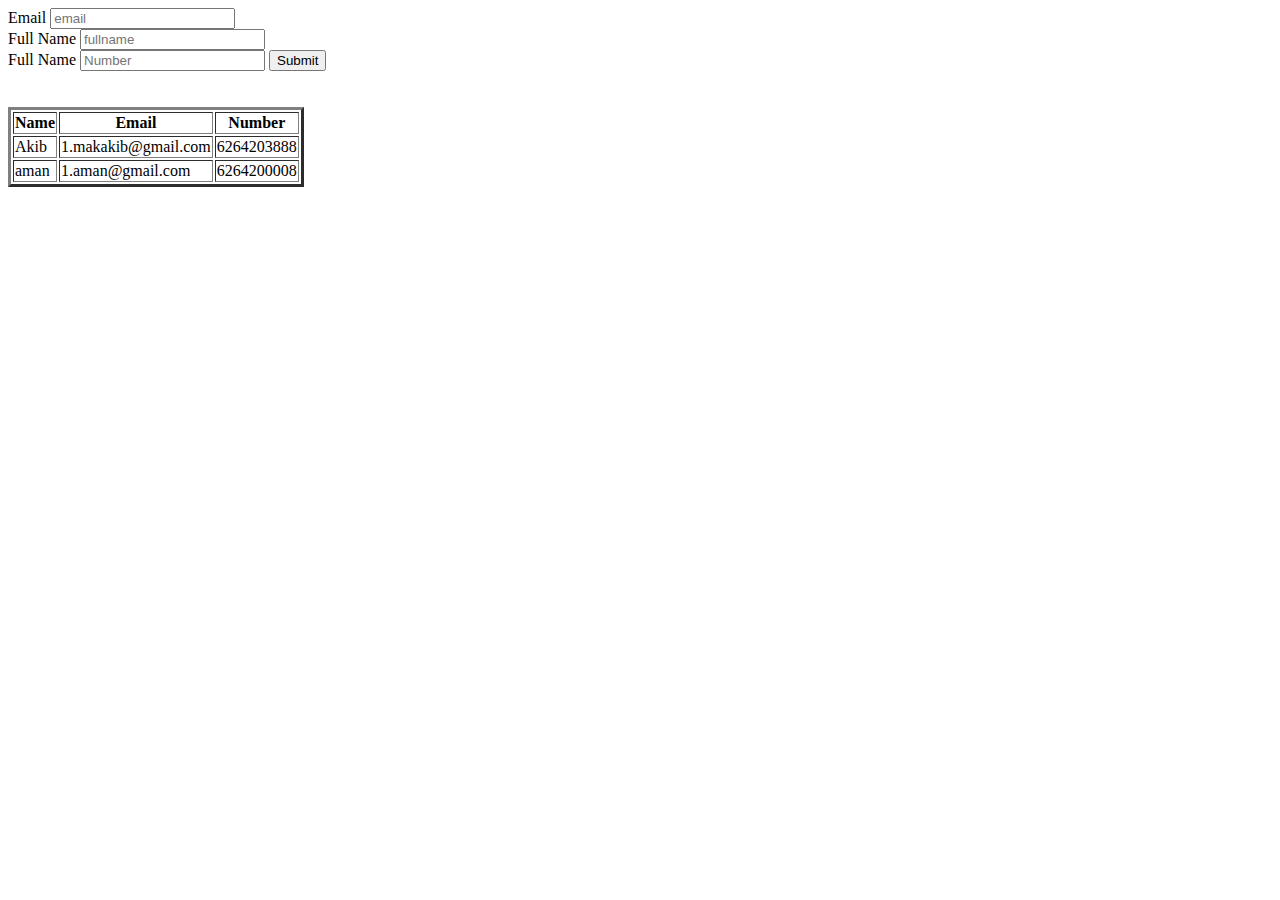
<file: WEB DEV/CLASS 2/4.html>
<!DOCTYPE html>
<html>
    <head>
        <title>Table</title>
    </head>
    <body>
        <form>
            <label for="emailid">Email</label>
            <input type="email" placeholder="email" id="emailid" required/>
            <br/>
            <label for="fullname">Full Name</label>
            <input type="text" placeholder="fullname" id="fullname" required/>
            <br/>
            <label for="number">Full Name</label>
            <input type="number" placeholder="Number" id="number"  maxlength="10" minlength="10" required/>
            <button type="submit">Submit</button>
        </form>
        <br/>
        <!-- tag for table -->
        <table border="3">
            <!-- tag for table row -->
            <thead>
            <tr>
                <!-- tag for table heading -->
                <th>Name</th>
                <th>Email</th>
                <th>Number</th>
            </tr>
        </thead>
        <tbody>
            <tr>
                <!-- tag for table data -->
                <td>Akib</td>
                <td>1.makakib@gmail.com</td>
                <td>6264203888</td>
            </tr>
            <tr>
                <!-- tag for table data -->
                <td>aman</td>
                <td>1.aman@gmail.com</td>
                <td>6264200008</td>
            </tr>
        </tbody>
        <br/>

        <!-- Semantic Tags are those tags which express their meaning just by looking at it -->

        </table>
    </body>
</html>
</file>
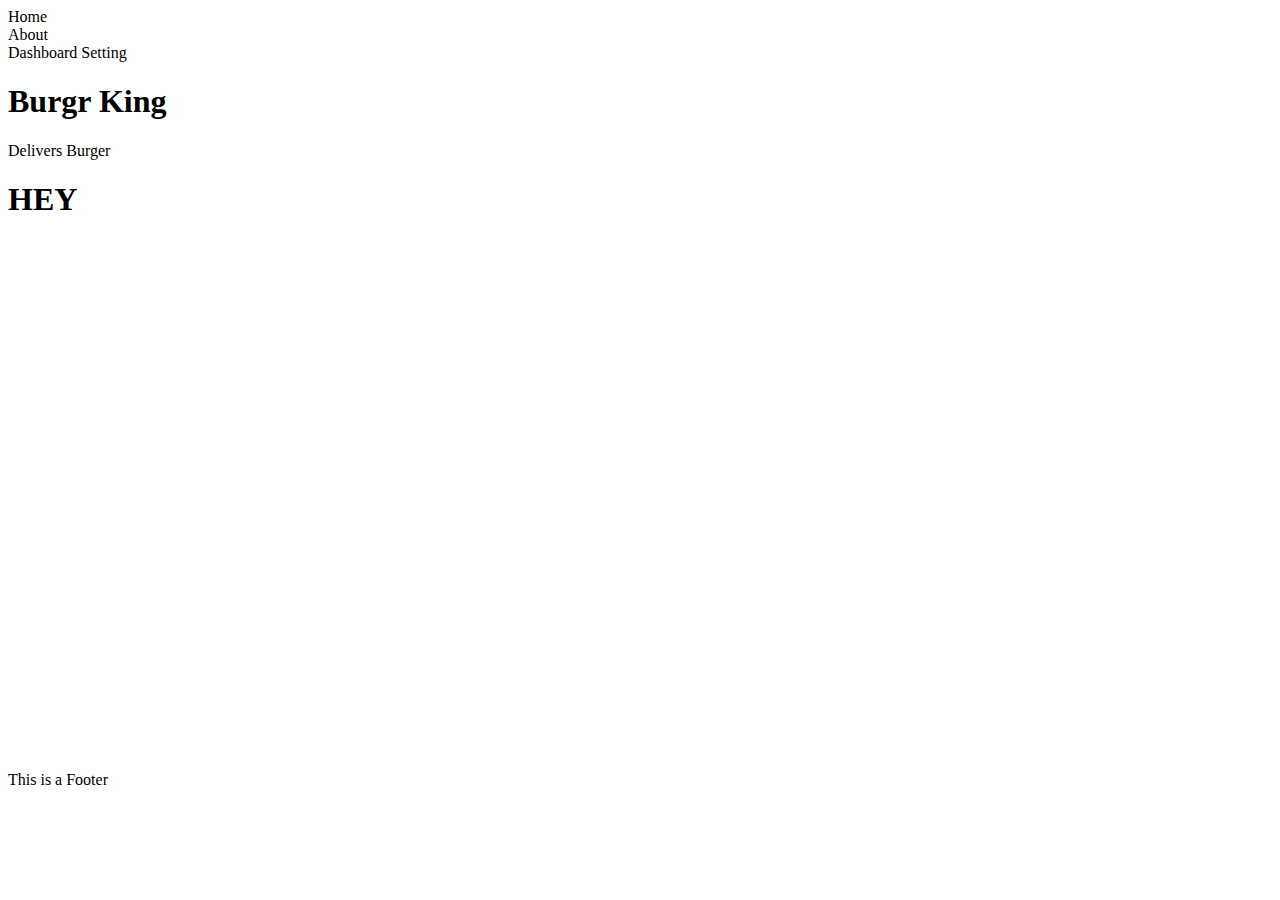
<file: WEB DEV/CLASS 2/5.html>
<!DOCTYPE html>
<html>
    <head>
        <title>Semantic Tags </title>
    </head>
    <body>

        <!-- block element -->
        <header>
            <nav>
                <li>
                    Home
                </li>
                <li>
                    About
                </li>
            </nav>
        </header>

        <!-- inline element -->
        <aside>
            Dashboard
            Setting
        </aside>
        <section>
            <h1>Burgr King</h1>
            <p>
                Delivers Burger
            </p>

            <h1 id="superunique"
            name="SemiUnique"
            class="reusable">HEY</h1>
            <iframe width="1520" height="527" src="https://www.youtube.com/embed/SarjxS9nxvA" title="YouTube video player" frameborder="0" allow="accelerometer; autoplay; clipboard-write; encrypted-media; gyroscope; picture-in-picture" allowfullscreen></iframe>
        </section>
        <footer>
            This is a Footer
        </footer>
    </body>
</html>
</file>
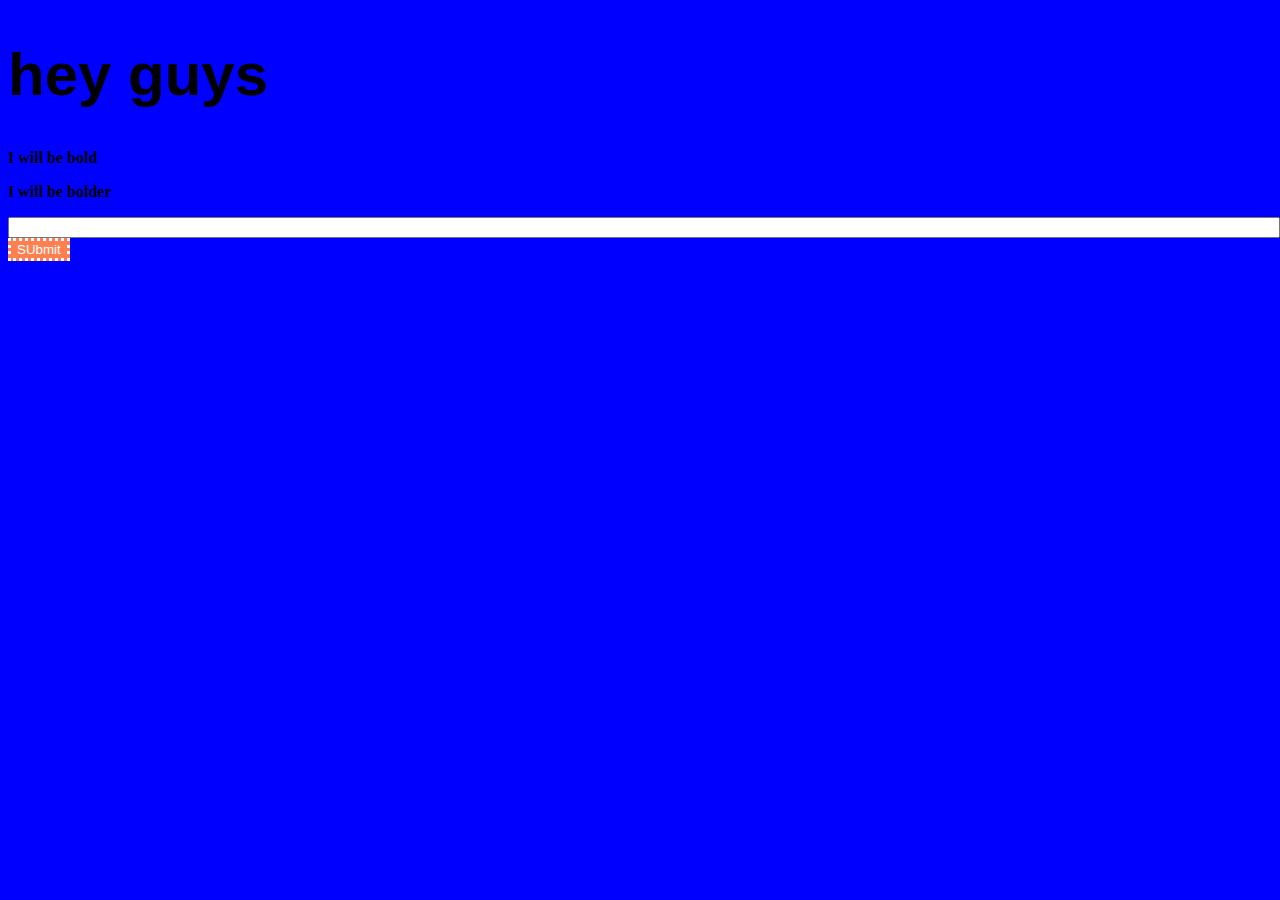
<file: WEB DEV/CLASS 2/6.html>
<!DOCTYPE html>
<html>
    <head>
        <link href="style.css" rel="stylesheet" />
        <title>CSS</title>
    </head>
    <body>
        <h1>hey guys</h1>
        <p>I will be bold</p>
        <p> I will be bolder</p>
        <input type="text">
        <button>SUbmit</button>
    </body>
</html>
</file>
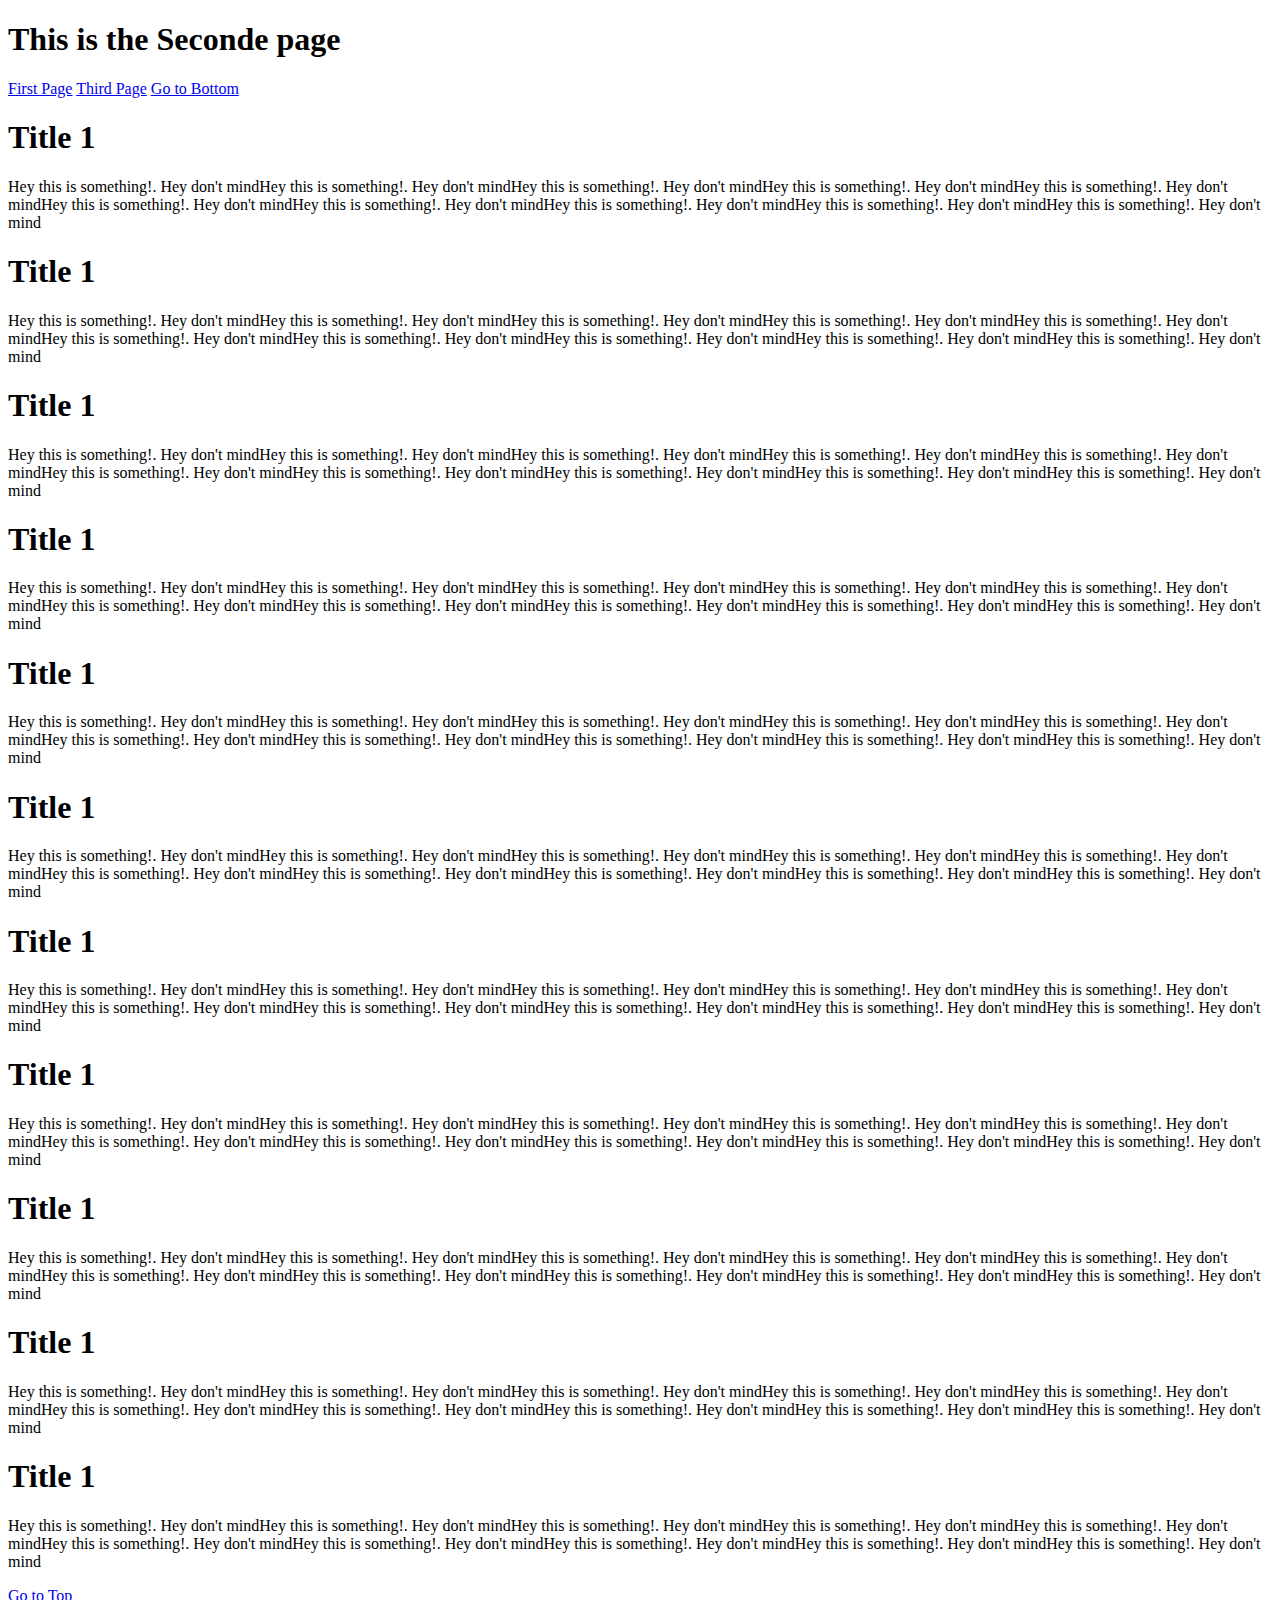
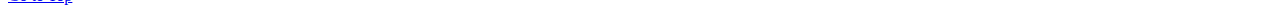
<file: WEB DEV/CLASS 2/second.html>
<!DOCTYPE html>
<html>
    <head>
        <title>amchors and html </title>
    </head>
    <body>
        <h1>This is the Seconde page</h1>
        <a href="index.html">First Page</a>
        <a href="third.html">Third Page</a>
        <a href="#title11">Go to Bottom</a>
        <!-- do not use space while naming id's 
        an id must be unique. -->
        <h1 id="title1">Title 1</h1>
        <p>
            Hey this is something!. Hey don't mindHey this is something!. Hey don't
            mindHey this is something!. Hey don't mindHey this is something!. Hey
            don't mindHey this is something!. Hey don't mindHey this is something!.
            Hey don't mindHey this is something!. Hey don't mindHey this is
            something!. Hey don't mindHey this is something!. Hey don't mindHey this
            is something!. Hey don't mind
          </p>
          <h1 id="title2">Title 1</h1>
        <p>
            Hey this is something!. Hey don't mindHey this is something!. Hey don't
            mindHey this is something!. Hey don't mindHey this is something!. Hey
            don't mindHey this is something!. Hey don't mindHey this is something!.
            Hey don't mindHey this is something!. Hey don't mindHey this is
            something!. Hey don't mindHey this is something!. Hey don't mindHey this
            is something!. Hey don't mind
          </p>
          <h1 id="title3">Title 1</h1>
        <p>
            Hey this is something!. Hey don't mindHey this is something!. Hey don't
            mindHey this is something!. Hey don't mindHey this is something!. Hey
            don't mindHey this is something!. Hey don't mindHey this is something!.
            Hey don't mindHey this is something!. Hey don't mindHey this is
            something!. Hey don't mindHey this is something!. Hey don't mindHey this
            is something!. Hey don't mind
          </p>
          <h1 id="title4">Title 1</h1>
        <p>
            Hey this is something!. Hey don't mindHey this is something!. Hey don't
            mindHey this is something!. Hey don't mindHey this is something!. Hey
            don't mindHey this is something!. Hey don't mindHey this is something!.
            Hey don't mindHey this is something!. Hey don't mindHey this is
            something!. Hey don't mindHey this is something!. Hey don't mindHey this
            is something!. Hey don't mind
          </p>
          <h1 id="title5">Title 1</h1>
        <p>
            Hey this is something!. Hey don't mindHey this is something!. Hey don't
            mindHey this is something!. Hey don't mindHey this is something!. Hey
            don't mindHey this is something!. Hey don't mindHey this is something!.
            Hey don't mindHey this is something!. Hey don't mindHey this is
            something!. Hey don't mindHey this is something!. Hey don't mindHey this
            is something!. Hey don't mind
          </p>
          <h1 id="title6">Title 1</h1>
        <p>
            Hey this is something!. Hey don't mindHey this is something!. Hey don't
            mindHey this is something!. Hey don't mindHey this is something!. Hey
            don't mindHey this is something!. Hey don't mindHey this is something!.
            Hey don't mindHey this is something!. Hey don't mindHey this is
            something!. Hey don't mindHey this is something!. Hey don't mindHey this
            is something!. Hey don't mind
          </p>
          <h1 id="title7">Title 1</h1>
        <p>
            Hey this is something!. Hey don't mindHey this is something!. Hey don't
            mindHey this is something!. Hey don't mindHey this is something!. Hey
            don't mindHey this is something!. Hey don't mindHey this is something!.
            Hey don't mindHey this is something!. Hey don't mindHey this is
            something!. Hey don't mindHey this is something!. Hey don't mindHey this
            is something!. Hey don't mind
          </p>
          <h1 id="title8">Title 1</h1>
        <p>
            Hey this is something!. Hey don't mindHey this is something!. Hey don't
            mindHey this is something!. Hey don't mindHey this is something!. Hey
            don't mindHey this is something!. Hey don't mindHey this is something!.
            Hey don't mindHey this is something!. Hey don't mindHey this is
            something!. Hey don't mindHey this is something!. Hey don't mindHey this
            is something!. Hey don't mind
          </p>
          <h1 id="title9">Title 1</h1>
        <p>
            Hey this is something!. Hey don't mindHey this is something!. Hey don't
            mindHey this is something!. Hey don't mindHey this is something!. Hey
            don't mindHey this is something!. Hey don't mindHey this is something!.
            Hey don't mindHey this is something!. Hey don't mindHey this is
            something!. Hey don't mindHey this is something!. Hey don't mindHey this
            is something!. Hey don't mind
          </p>
          <h1 id="title10">Title 1</h1>
        <p>
            Hey this is something!. Hey don't mindHey this is something!. Hey don't
            mindHey this is something!. Hey don't mindHey this is something!. Hey
            don't mindHey this is something!. Hey don't mindHey this is something!.
            Hey don't mindHey this is something!. Hey don't mindHey this is
            something!. Hey don't mindHey this is something!. Hey don't mindHey this
            is something!. Hey don't mind
          </p>
          <h1 id="title11">Title 1</h1>
        <p>
            Hey this is something!. Hey don't mindHey this is something!. Hey don't
            mindHey this is something!. Hey don't mindHey this is something!. Hey
            don't mindHey this is something!. Hey don't mindHey this is something!.
            Hey don't mindHey this is something!. Hey don't mindHey this is
            something!. Hey don't mindHey this is something!. Hey don't mindHey this
            is something!. Hey don't mind
          </p>
          <a href="#title1">Go to Top</a>
      
    </body>
</html>
</file>
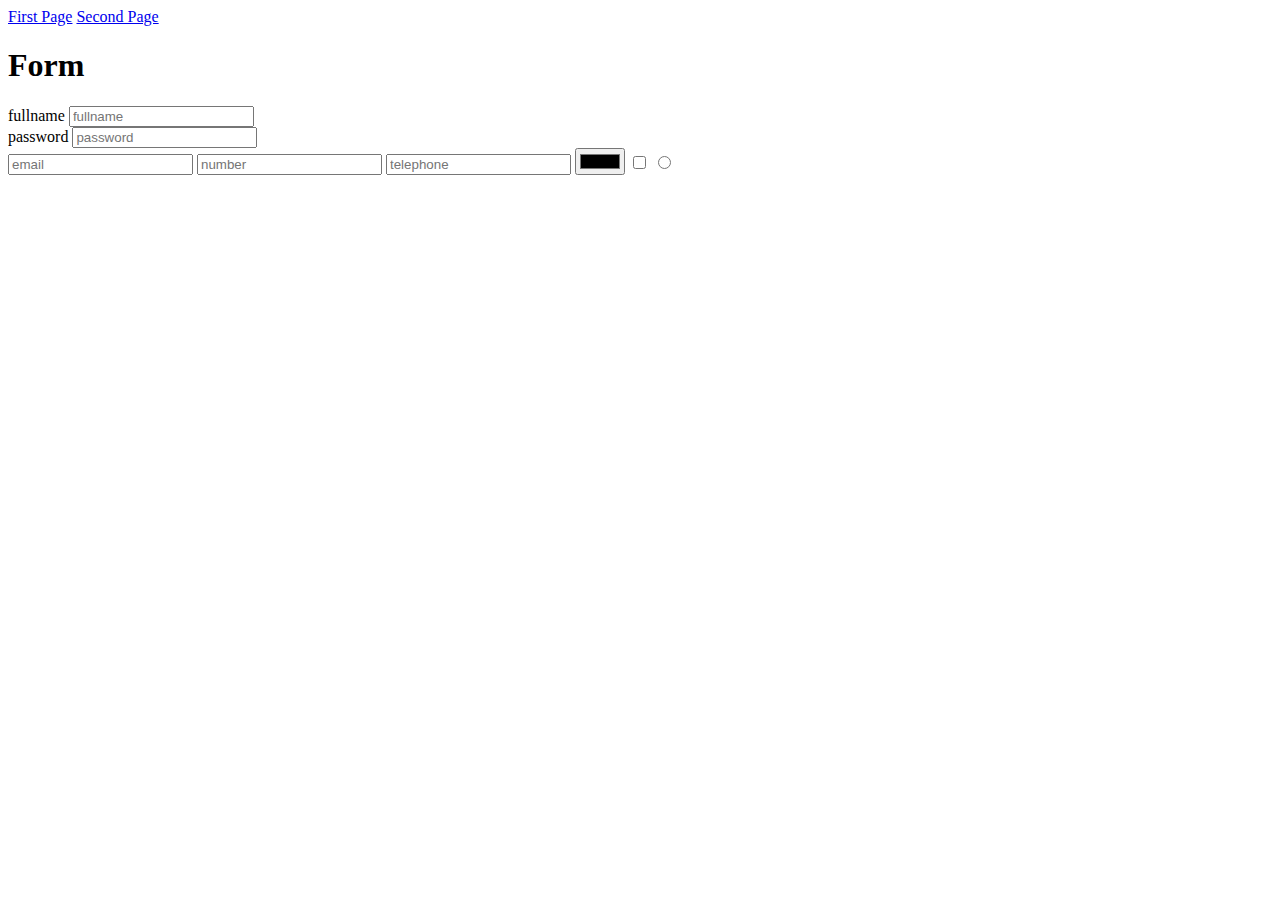
<file: WEB DEV/CLASS 2/third.html>
<!DOCTYPE html>
<html>
    <head>
        <title>Form</title>
    </head>
    <body>
        <a href="index.html">First Page</a>
        <a href="second.html">Second Page</a>
        <h1>Form</h1>

        <!-- Forms  -->
        <form>
            <label for="fullname">fullname</label>
            <input type="text" placeholder="fullname" id="fullname"/><br />

            <label for="password">password</label>
            <input type="password" placeholder="password" id="password"/><br />
            
            <input type="email" placeholder="email" />
            <input type="number" placeholder="number" />
            <input type="tel" placeholder="telephone" />
            <input type="color" placeholder="color" />

            <!-- checkbox -->

            <input type="checkbox"/>

            <!-- radio -->

            <input type="radio" />
        </form>

    </body>
</html>
</file>
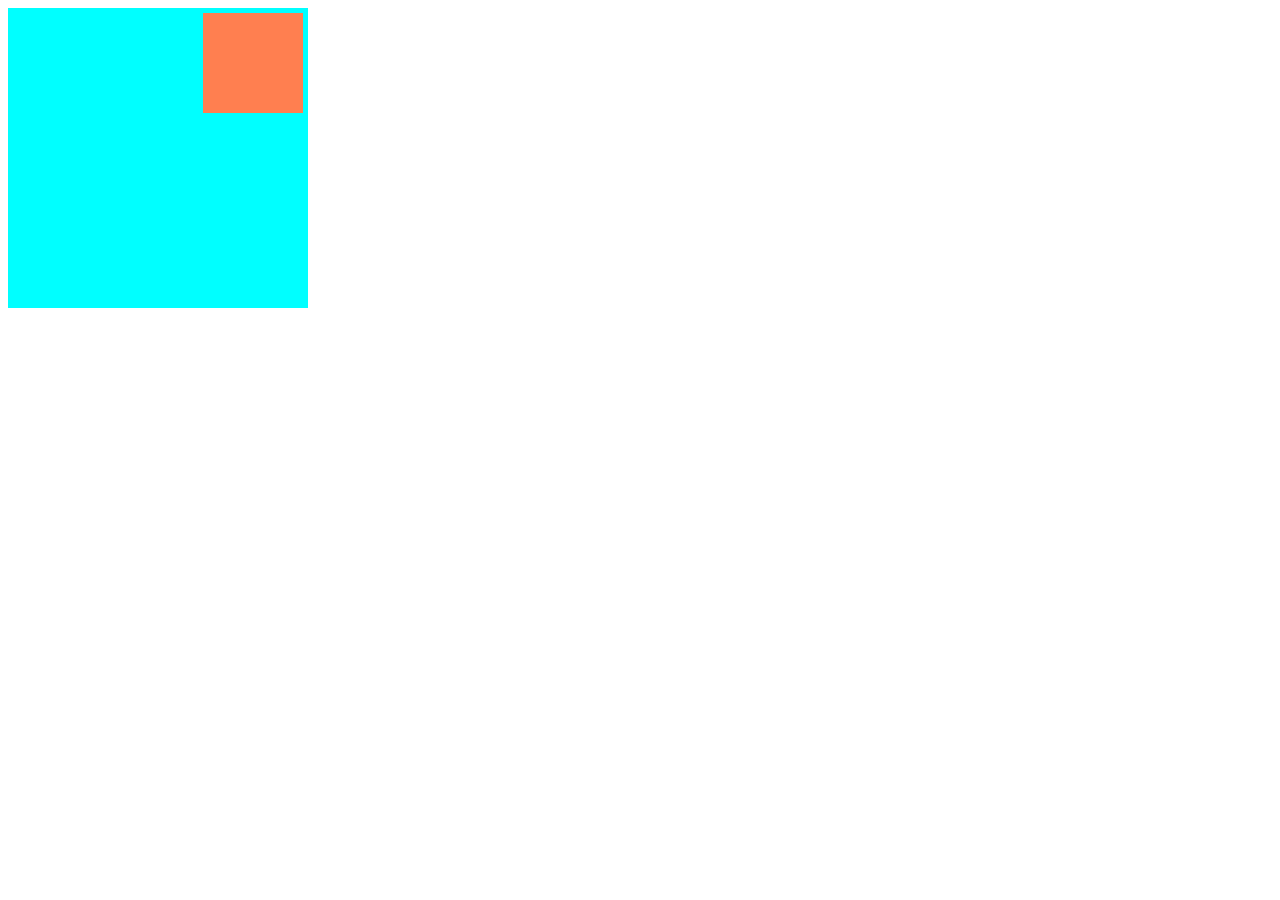
<file: WEB DEV/CSS/2.html>
<!DOCTYPE html>
<html>
    <head>
        <link href="2.css" rel="stylesheet">
        <title>
            CSS input Page
        </title>

    </head>
    <body>
        <!-- Display -->
        <!-- 1.div occupy the whole width
        2.div always start wiht the new line -->
        <!-- <div class="parent">
            <div class="child"></div>
            <div class="child"></div>
            <div class="child"></div>
            <div class="child"></div>
            <div class="child"></div>
            <div class="child"></div>
            <div class="child"></div>
            <div class="child"></div>
            <div class="child"></div>
            <div class="child"></div>
            <div class="child"></div>
            <div class="child"></div>
            <div class="child"></div>
        </div> -->
       

        <!-- POsition -->
        <div class="parent">
            <div class="child"></div>
            <!-- <div class="child"></div>
            <div class="child"></div> -->
        </div>

    </body>
</html>
</file>
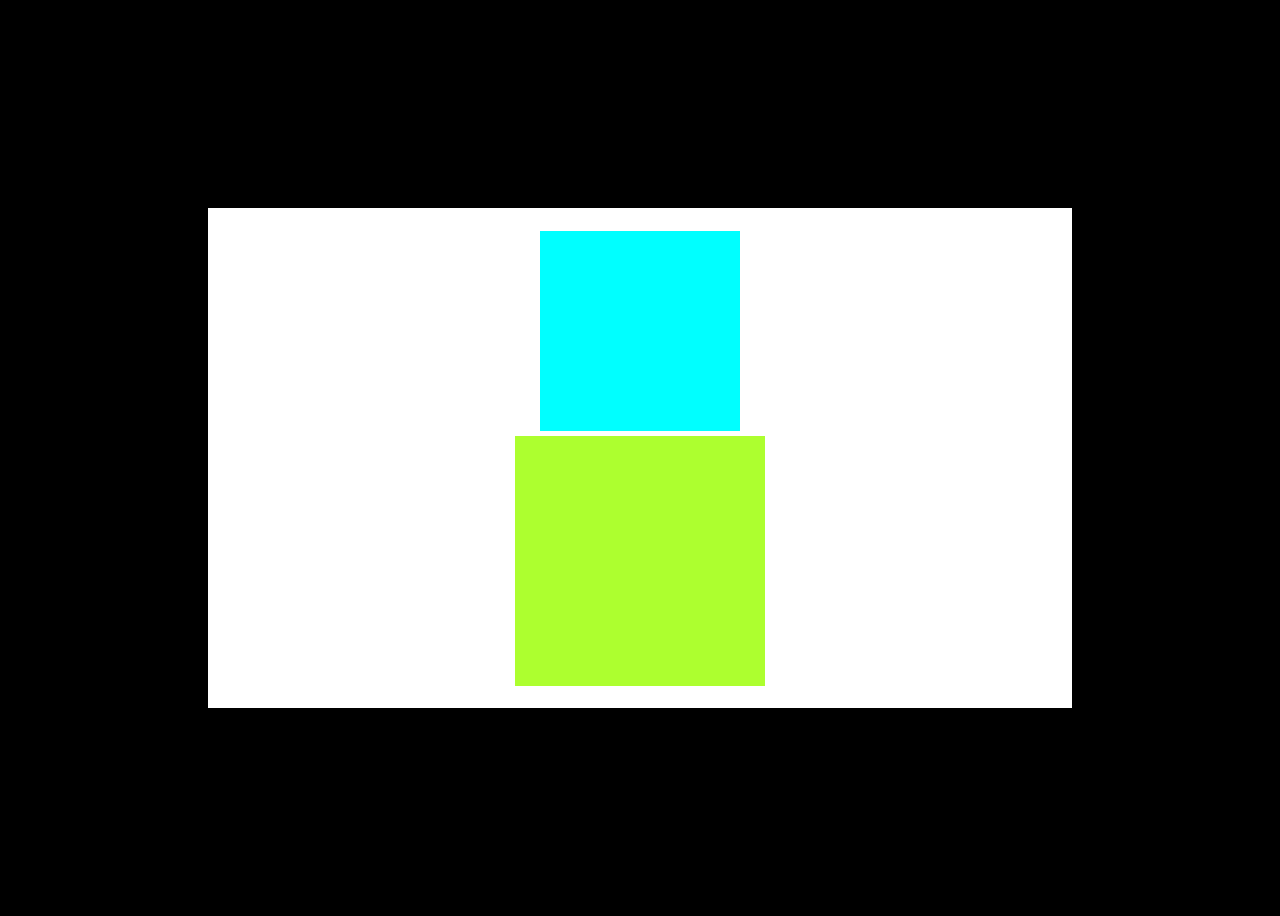
<file: WEB DEV/CSS/5.html>
<!DOCTYPE html>
<html>
    <head>
        <link href="5.css" rel="stylesheet">
        <!-- meta tag provides with more information about your website -->
        <meta name="viewport" content="width=device-width, initial-scale=1.0">

        <title>
            CSS Flex Box 
        </title>
        <!-- Internal CSS -> using style tag inside html file -->
        <!-- 
        <style>
            body{
                background-color: black;
                padding: 200px;
                }
        </style>
        -->

    </head>
    <body>
       <div class="parent">
           <div class="child"></div>
           <div class="child2"></div>
           
       </div>

    </body>
</html>

<!-- External Css -> Having seperate CSS file 
BENIFITS -> 
            Most Readable code
            Maitainable code
            Code can be ReUsed Easily
        -->

<!-- Inline CSS -> Using style attribute inside the tag -->

<!-- Example of INline CSS -->

<!-- <body style="background-color: green;">
    <div class="parent" style="background-color: hotpink;">
        <div class="child"></div>
        <div class="child2"></div>
        
    </div>

 </body> -->
</file>
<file: WEB DEV/CLASS 2/style.css>
body {
    background-color:blue;
}

h1 {
    /* fallback we want arial but we are getting 3 fonts this is because 
    browser will first try Arial then helvetica and at last sans serif */
    font-family: Arial, Helvetica, sans-serif;
    font-size: 60px;
  
}
p {
    font-weight: bold;
}

input {
    width: 100%;
}

button {
    background-color: coral;
    border: 3px dotted white;
    color: white;
}
</file>
<file: WEB DEV/CSS/2.css>
.parent {
    position: relative;
    background-color: aqua;
    width: 300px;
    height: 300px;
}

.child {
    position: absolute;
    top: 0;
    right: 0;
    
    display: inline-block;
    background-color: coral;
    width: 100px;
    height: 100px;
    margin: 5px;
}
</file>
<file: WEB DEV/CSS/5.css>
body{
    background-color: black;
    padding: 200px;
}

.parent {
    background-color: white;
    width: 100%;
    height: 500px;
    /* to make a flex container */
    display: flex;
    gap: 5px;
    /* the child will understand that thres not enough space and 
    goes to next line and otherwise the content will just get squeezed in row. */
    flex-wrap: wrap;
    
    /* justify-content allows you to select all items and group them and  then align them */
    justify-content: center;

    /* align-items will allow you to choose items indivisually and align them */
    align-items: center;

    /* flex direction is set as row(left to right) by default. */
    flex-direction: column;
}

.child{
    background-color: aqua;
    width: 200px;
    height: 200px;
    
}

.child2{
    background-color: greenyellow;
    width: 250px;
    height: 250px;
    
}
</file>
